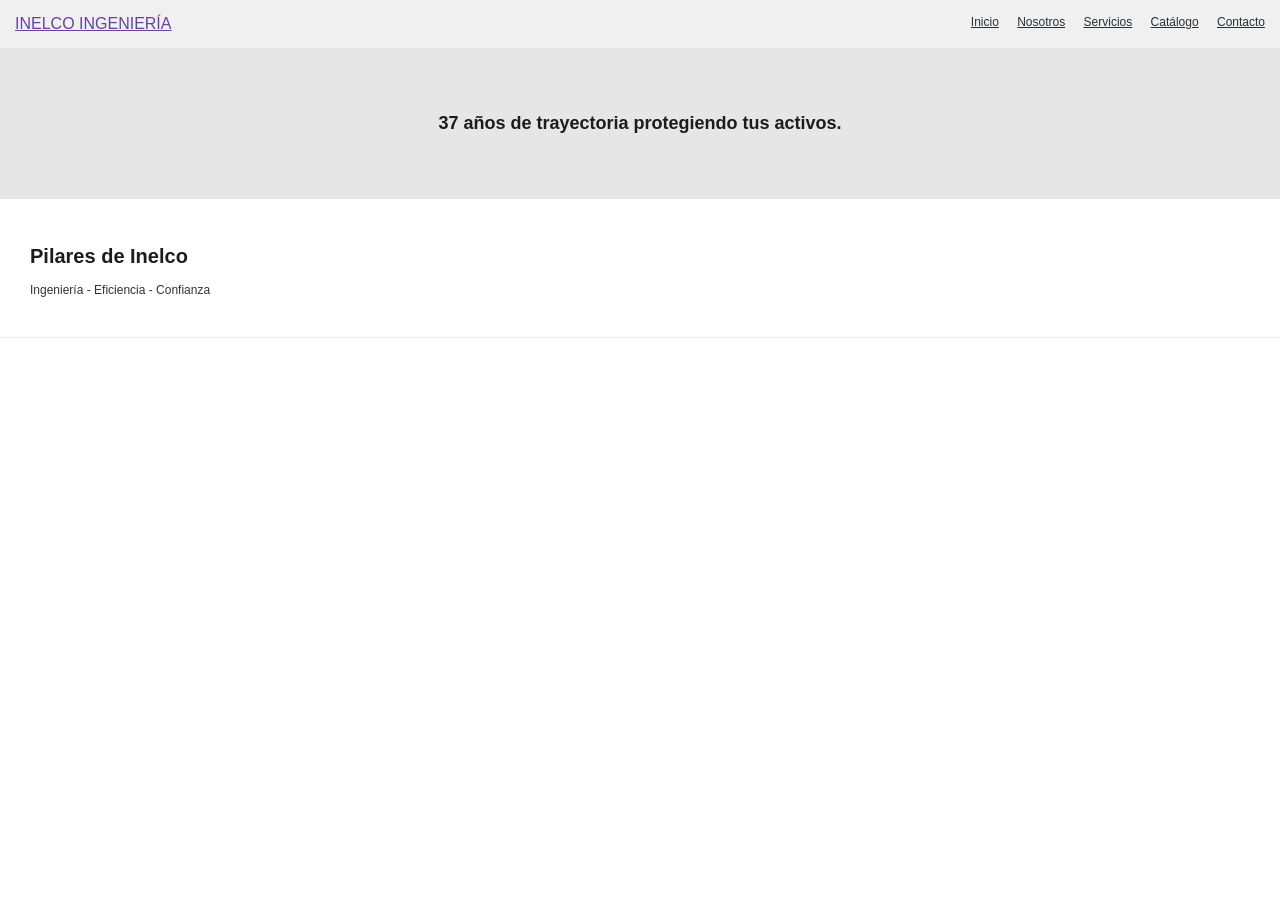
<file: index.html>
<!DOCTYPE html> <!-- html5 y cambiamos el idioma a espanl por defecto-->
<html lang="es">
<head>
    <meta charset="UTF-8"> <!--especificacion para el navegador para que sepa como interpretar los caracteres-->
    <meta name="viewport" content="width=device-width, initial-scale=1.0"> <!--Adaptacion a diferentes tipos de pantallas -->
    <title>Inicio - Inelco Ingenieria</title>
    <link rel="stylesheet" href="style.css">
</head>
<body>

    <header class="encabezado"> <!--cambio de div onclick-->
        <a class="logo" href="index.html">INELCO INGENIERÍA</a>
        <nav class="menu" aria-label="Navegación principal"> <!--cambio a nav para elementos de navegacion principal. aria-label permite un nombre para tecnologias asistidas-->
            <a class="enlace" href="index.html">Inicio</a>
            <a class="enlace" href="nosotros.html">Nosotros</a>
            <a class="enlace" href="servicios.html">Servicios</a>
            <a class="enlace" href="catalogo.html">Catálogo</a>
            <a class="enlace" href="contacto.html">Contacto</a>
        </nav>
    </header>

    <main id="contenido-principal"> <!--se identifica el contenido principal-->
        <section class="hero" aria-labelledby="titulo-principal"> <!--identificacion para el titulo-->
            <h1 class="hero-text" id="titulo-principal">37 años de trayectoria protegiendo tus activos.</h1> <!--cambio a etiqueta que corresponde a titulo-->
        </section>
        <div class="seccion">
            <h2 class="titulo-falso" id="titulo-pilares">Pilares de Inelco</h2>
            <p class="item-servicio">Ingeniería - Eficiencia - Confianza</p> <!--cambio a parrafo debajo del subtitulo-->
        </div>
    </main>

    <!-- Falla: Modal sin role="dialog", sin aria-modal, foco no atrapado, botón de cierre inaccesible -->
    <div id="molesto-popup" class="modal-fondo" role="dialog"
        aria-modal="true"
        aria-labelledby="titulo-promocion"
        aria-describedby="descripcion-promocion"
    > <!--uso de arial label-->
        <div class="modal-contenido">
            <!-- Falla: Botón de cierre hecho con div, inaccesible por teclado -->
            <button type="button" class="cerrar-modal" aria-label="Cerrar promoción" onclick="cerrarPopup()">
                <span aria-hidden="true">×</span>
            </button> <!--Cambio div a button para cierre de modal-->
            <h2 class="titulo-falso" id="titulo-promocion">¡ATENCIÓN! Promoción Exclusiva</h2> <!--cambio por h2-->
            <p class="texto-modal" id="descripcion-promocion">Contrate nuestro servicio de mantenimiento de red de incendios hoy y obtenga un 15% de descuento en la primera visita técnica.</p> <!--etiqueta p para representar texto en parrafo-->
            <a class="boton-falso" href="contacto.html">Solicitar ahora</a>
        </div>
    </div>

    <script src="script.js"></script>
</body>
</html>
</file>
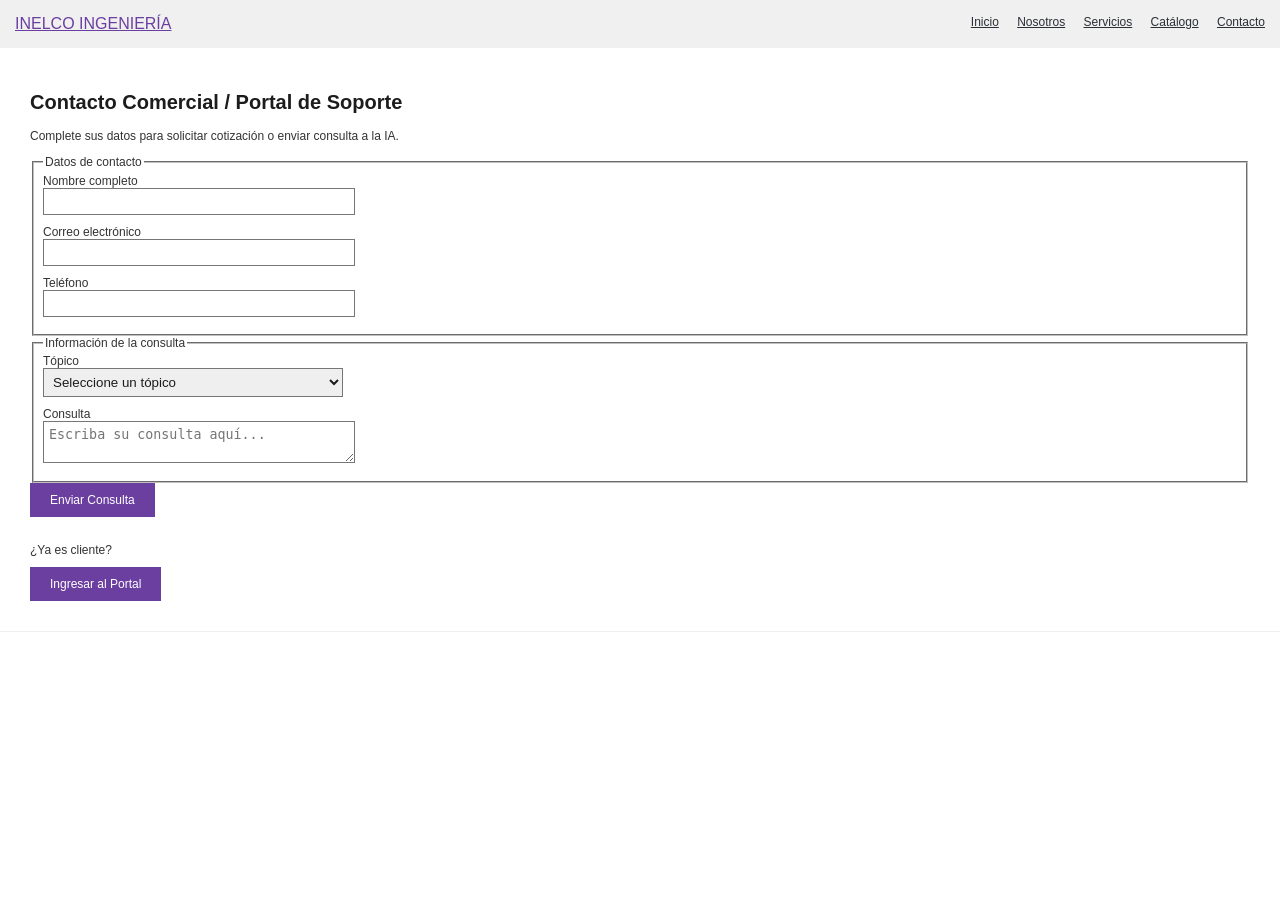
<file: contacto.html>
<!DOCTYPE html>
<html lang="es">
<head>
    <meta charset="UTF-8">
    <meta name="viewport" content="width=device-width, initial-scale=1.0">
    <title>Contacto - Inelco Ingenieria</title>
    <link rel="stylesheet" href="style.css">
</head>
<body>

    <header class="encabezado">
        <a class="logo" href="index.html">INELCO INGENIERÍA</a>
        <nav class="menu" aria-label="Navegación principal">
            <a class="enlace" href="index.html">Inicio</a>
            <a class="enlace" href="nosotros.html">Nosotros</a>
            <a class="enlace" href="servicios.html">Servicios</a>
            <a class="enlace" href="catalogo.html">Catálogo</a>
            <a class="enlace" href="contacto.html">Contacto</a>
        </nav>
    </header>

    <main id="contenido-principal">
        <div class="seccion formulario-seccion">
            <h1 class="titulo-falso">Contacto Comercial / Portal de Soporte</h1>
            <p class="sub-texto">Complete sus datos para solicitar cotización o enviar consulta a la IA.</p>

            <!-- arreglo: region para anunciar el resultado del envio a lectores de pantalla -->
            <div id="estado-formulario" role="status" aria-live="polite" tabindex="-1"></div>

            <!-- problema: no habia <form>, ni <label>, el envio era por onclick en un div -->
            <form id="formulario-contacto" novalidate>
                <fieldset> <!--fieldset y legend permiten que las tecnologías asistivas identifiquen que estos campos pertenecen al mismo grupo-->
                    <legend>Datos de contacto</legend>
                    <div class="campo">
                        <label for="guest_nombre">Nombre completo</label>
                        <!--aria-describedby: Vincula el campo con el texto de ayuda y con el mensaje de error. Un lector de pantalla puede identificar información adicional asociada al campo.-->
                        <input type="text" id="guest_nombre" name="guest_nombre" required aria-describedby="error-guest_nombre" >
                        <!--role="alert" permite que el lector de pantalla anuncie el error cuando el contenido cambie. aria-live="assertive" indica que debe comunicarse inmediatamente al usuario. -->
                        <span class="error-campo" id="error-guest_nombre" role="alert" aria-live="assertive" ></span> 
                    </div>
                    <div class="campo">
                        <label for="guest_email">Correo electrónico</label>
                        <input type="email" id="guest_email" name="guest_email" autocomplete="email" required aria-describedby="error-guest_email" >
                        <span class="error-campo" id="error-guest_email" role="alert" aria-live="assertive" ></span>
                    </div>
                    <div class="campo">
                        <label for="guest_telefono">Teléfono</label>
                        <input type="tel" id="guest_telefono" name="guest_telefono" autocomplete="tel" aria-describedby="error-guest_telefono" >
                        <span class="error-campo" id="error-guest_telefono" role="alert" aria-live="assertive" ></span>
                    </div>
                </fieldset>
                <fieldset> 
                    <legend>Información de la consulta</legend>
                    <div class="campo">
                        <label for="topico">Tópico</label>
                        <select id="topico" name="topico" required aria-describedby="error-topico" >
                            <option value="">Seleccione un tópico</option>
                            <option value="503">Solicitud Cotización Obra Nueva</option>
                            <option value="999">Dudas generales</option>
                        </select>
                        <span class="error-campo" id="error-topico" role="alert" aria-live="assertive" ></span>
                    </div>
                    <div class="campo">
                        <label for="descripcion">Consulta</label>
                        <textarea id="descripcion" name="descripcion" placeholder="Escriba su consulta aquí..." required aria-describedby="error-descripcion" ></textarea>
                        <span class="error-campo" id="error-descripcion" role="alert" aria-live="assertive" ></span>
                    </div>
                </fieldset>     
                <button type="submit" class="boton-falso">Enviar Consulta</button>
            </form>

            <br>
            <p class="texto-comun">¿Ya es cliente?</p>
            <a class="boton-falso" href="http://soporte.inelco.com.ar/login">Ingresar al Portal</a>
        </div>
    </main>
    <script src="script.js"></script>
</body>
</html>
</file>
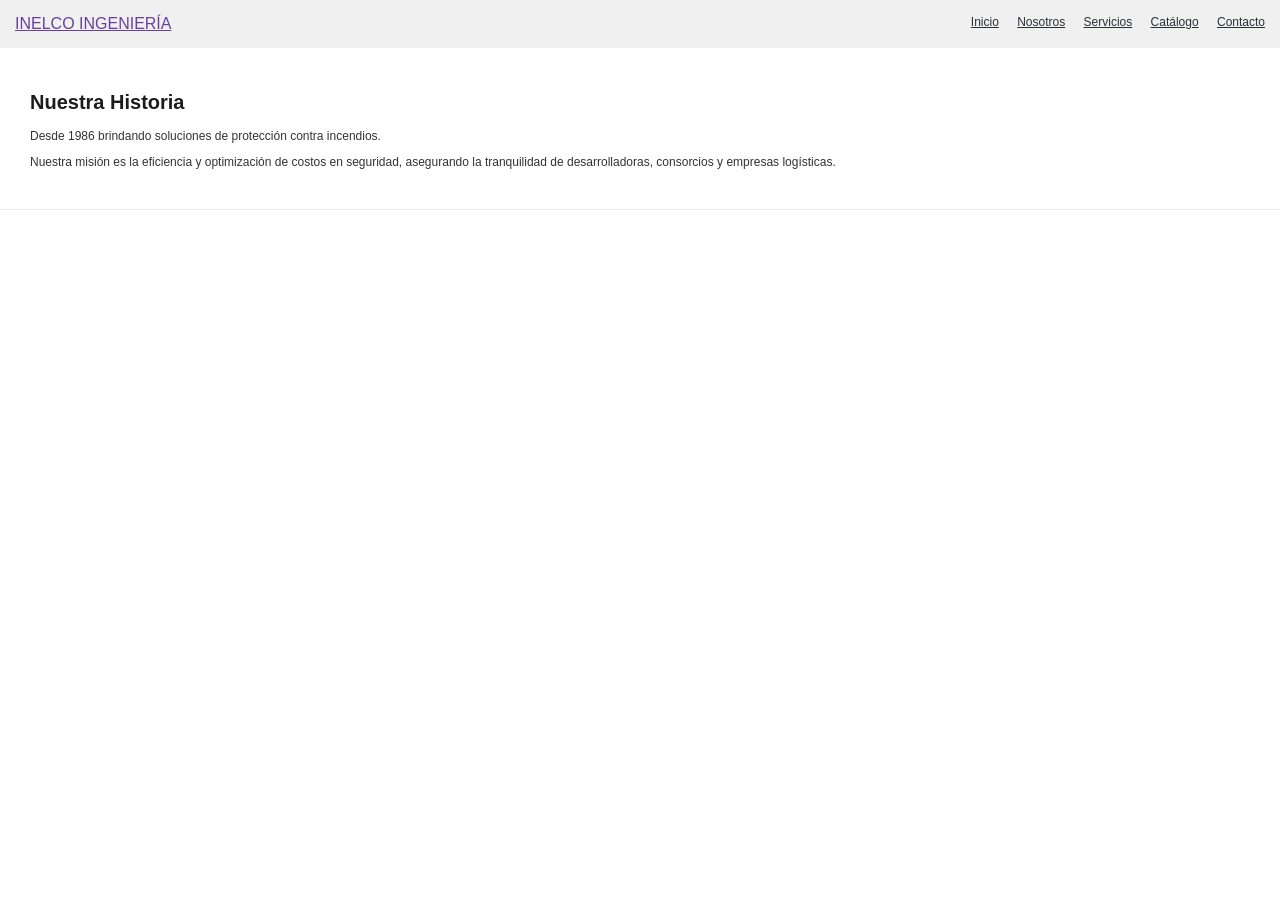
<file: nosotros.html>
<!DOCTYPE html>
<html lang="es">
<head>
    <meta charset="UTF-8">
    <meta name="viewport" content="width=device-width, initial-scale=1.0">
    <title>Nosotros - Inelco Ingenieria</title>
    <link rel="stylesheet" href="style.css">
</head>
<body>

    <header class="encabezado">
        <a class="logo" href="index.html">INELCO INGENIERÍA</a>
        <nav class="menu" aria-label="Navegación principal">
            <a class="enlace" href="index.html">Inicio</a>
            <a class="enlace" href="nosotros.html">Nosotros</a>
            <a class="enlace" href="servicios.html">Servicios</a>
            <a class="enlace" href="catalogo.html">Catálogo</a>
            <a class="enlace" href="contacto.html">Contacto</a>
        </nav>
    </header>

    <main id="contenido-principal">
        <div class="seccion">
            <h1 class="titulo-falso">Nuestra Historia</h1>
            <p class="texto-comun">Desde 1986 brindando soluciones de protección contra incendios.</p>
            <p class="texto-comun">Nuestra misión es la eficiencia y optimización de costos en seguridad, asegurando la tranquilidad de desarrolladoras, consorcios y empresas logísticas.</p>
        </div>
    </main>
    <script src="script.js"></script>
</body>
</html>
</file>
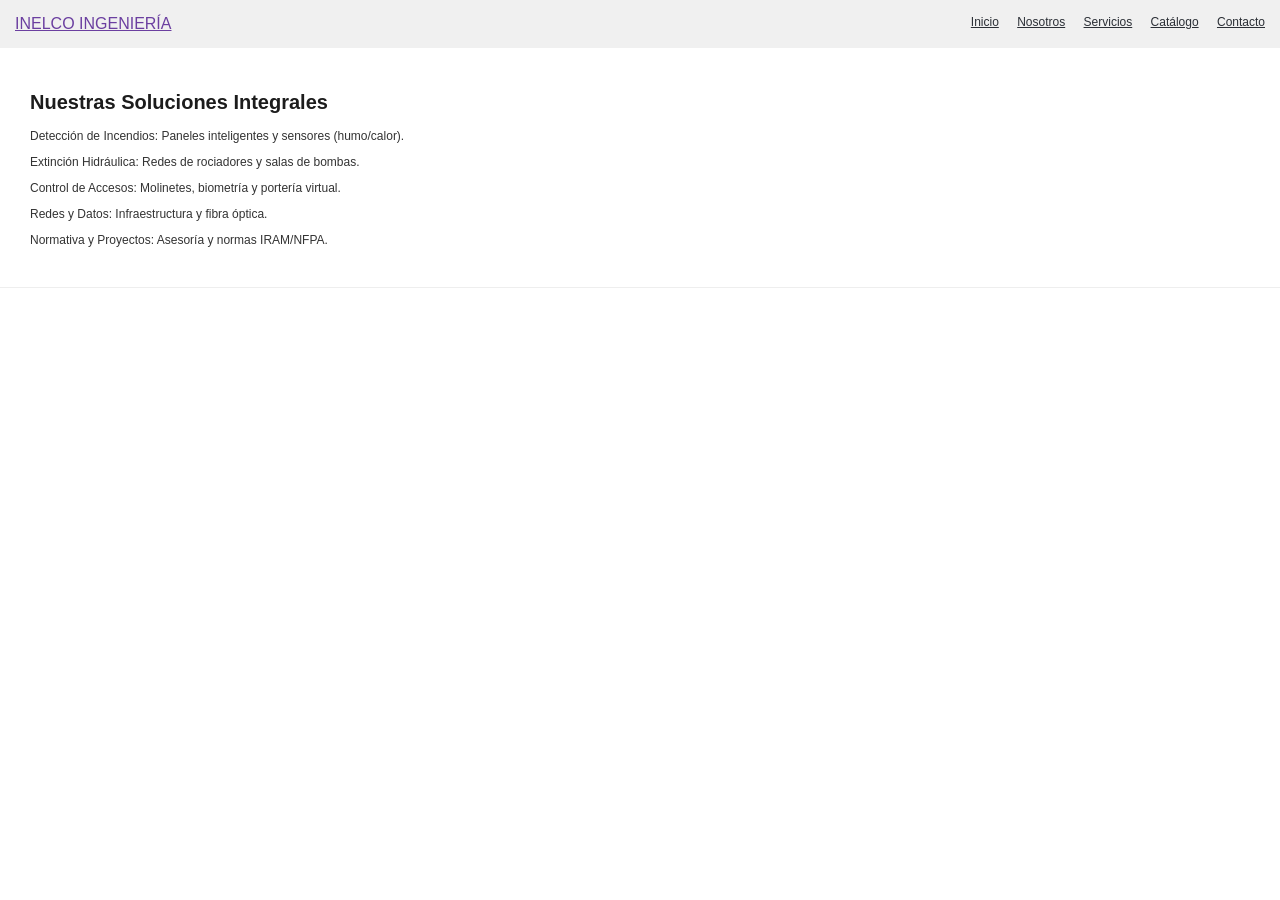
<file: servicios.html>
<!DOCTYPE html>
<html lang="es">
<head>
    <meta charset="UTF-8">
    <meta name="viewport" content="width=device-width, initial-scale=1.0">
    <title>Servicios - Inelco Ingenieria</title>
    <link rel="stylesheet" href="style.css">
</head>
<body>

    <header class="encabezado">
        <a class="logo" href="index.html">INELCO INGENIERÍA</a>
        <nav class="menu" aria-label="Navegación principal">
            <a class="enlace" href="index.html">Inicio</a>
            <a class="enlace" href="nosotros.html">Nosotros</a>
            <a class="enlace" href="servicios.html">Servicios</a>
            <a class="enlace" href="catalogo.html">Catálogo</a>
            <a class="enlace" href="contacto.html">Contacto</a>
        </nav>
    </header>

    <main id="contenido-principal">
        <div class="seccion">
            <h1 class="titulo-falso">Nuestras Soluciones Integrales</h1>
            <p class="item-servicio">Detección de Incendios: Paneles inteligentes y sensores (humo/calor).</p>
            <p class="item-servicio">Extinción Hidráulica: Redes de rociadores y salas de bombas.</p>
            <p class="item-servicio">Control de Accesos: Molinetes, biometría y portería virtual.</p>
            <p class="item-servicio">Redes y Datos: Infraestructura y fibra óptica.</p>
            <p class="item-servicio">Normativa y Proyectos: Asesoría y normas IRAM/NFPA.</p>
        </div>
    </main>
    <script src="script.js"></script>
</body>
</html>
</file>
<file: style.css>
/* estilo de focus para navegacion por teclado */
a:focus-visible, button:focus-visible, input:focus-visible,
select:focus-visible, textarea:focus-visible {
    outline: 3px solid #d9531e;
    outline-offset: 2px;
}

body {
    font-family: Arial, sans-serif;
    font-size: 12px; 
    color: #333333; /* Arreglo: contraste (antes #b0b0b0) */
    background-color: #ffffff;
    margin: 0;
    padding: 0;
}

.encabezado {
    background-color: #f0f0f0;
    padding: 15px;
    display: flex;
    justify-content: space-between;
}

.logo {
    font-size: 16px;
    color: #6b3fa0; /* Arreglo: contraste (antes #a0a0a0) */
}

.enlace {
    margin-left: 15px;
    color: #2b2f36; /* Arreglo: contraste (antes #999999) */
}

.enlace:hover {
    color: #666666;
}

.hero {
    background-color: #e6e6e6;
    padding: 50px;
    text-align: center;
}

.hero-text {
    font-size: 18px;
    color: #1c1c1c; /* Arreglo: contraste (antes #cccccc) */
}

.seccion {
    padding: 30px;
    border-bottom: 1px solid #eee;
}

.titulo-falso {
    font-size: 20px;
    font-weight: bold;
    color: #1c1c1c; /* Arreglo: contraste (antes #888888) */
    margin-bottom: 15px;
}

.texto-comun, .item-servicio {
    margin-bottom: 10px;
}

.tarjeta-producto {
    display: inline-block;
    margin-right: 20px;
    text-align: center;
}

.nombre-producto {
    /* Arreglo: paso de div a h2 (jerarquía real); se resetea el estilo por defecto de h2 para que se vea igual que antes */
    font-size: 1em;
    font-weight: normal;
    margin: 5px 0 0;
}

.formulario-seccion input, .formulario-seccion textarea, .formulario-seccion select {
    display: block;
    width: 300px;
    margin-bottom: 10px;
    padding: 5px;
    border: 1px solid #767676;
    color: #1c1c1c; /* Arreglo: contraste (antes #aaa) */
}

.boton-falso {
    display: inline-block;
    background-color: #6b3fa0; /* Arreglo: contraste (antes #ffcccc / #ff6666) */
    color: #ffffff;
    padding: 10px 20px;
    border: none;
    font: inherit;
    text-decoration: none;
    cursor: pointer;
}

/* --- ESTILOS DEL POP-UP MOLESTO --- */
.modal-fondo {
    display: none; /* Inicialmente oculto */
    position: fixed;
    top: 0; left: 0; width: 100%; height: 100%;
    background-color: rgba(255, 255, 255, 0.8); /* Falla: Contraste pobre de fondo */
    z-index: 1000;
}

.modal-contenido {
    position: absolute;
    top: 50%; left: 50%;
    transform: translate(-50%, -50%);
    background-color: white;
    padding: 40px;
    border: 1px solid #ccc;
    box-shadow: 0px 0px 10px #ddd;
    text-align: center;
    width: 300px;
}

/* Falla: La X es apenas visible y muy pequeña, además de ser un div */
.cerrar-modal {
    position: absolute;
    top: 5px;
    right: 10px;
    color: #1c1c1c; /* Arreglo: contraste (antes #e0e0e0) */
    font-size: 18px; /* Arreglo: tamaño de objetivo de clic (antes 10px) */
    cursor: pointer;
}

.texto-modal {
    margin-bottom: 20px;
    color: #333333; /* Arreglo: contraste (antes #b0b0b0) */
}

#estado-formulario.error {
    background-color: #f8d7da;
    color: #842029;
    border: 1px solid #f5c2c7;
    padding: 10px;
    margin-bottom: 15px;
    border-radius: 4px;
}

/* Mensaje general cuando el formulario se envía correctamente */
#estado-formulario.exito {
    background-color: #d1e7dd;
    color: #0f5132;
    border: 1px solid #badbcc;
    padding: 10px;
    margin-bottom: 15px;
    border-radius: 4px;
}

/* Mensajes específicos de cada campo */
.error-campo {
    display: block;
    color: #b00020;
    margin-bottom: 10px;
}

/* Borde visual del campo inválido */
.campo-invalido input,
.campo-invalido select,
.campo-invalido textarea {
    border: 2px solid #b00020;
}
</file>
